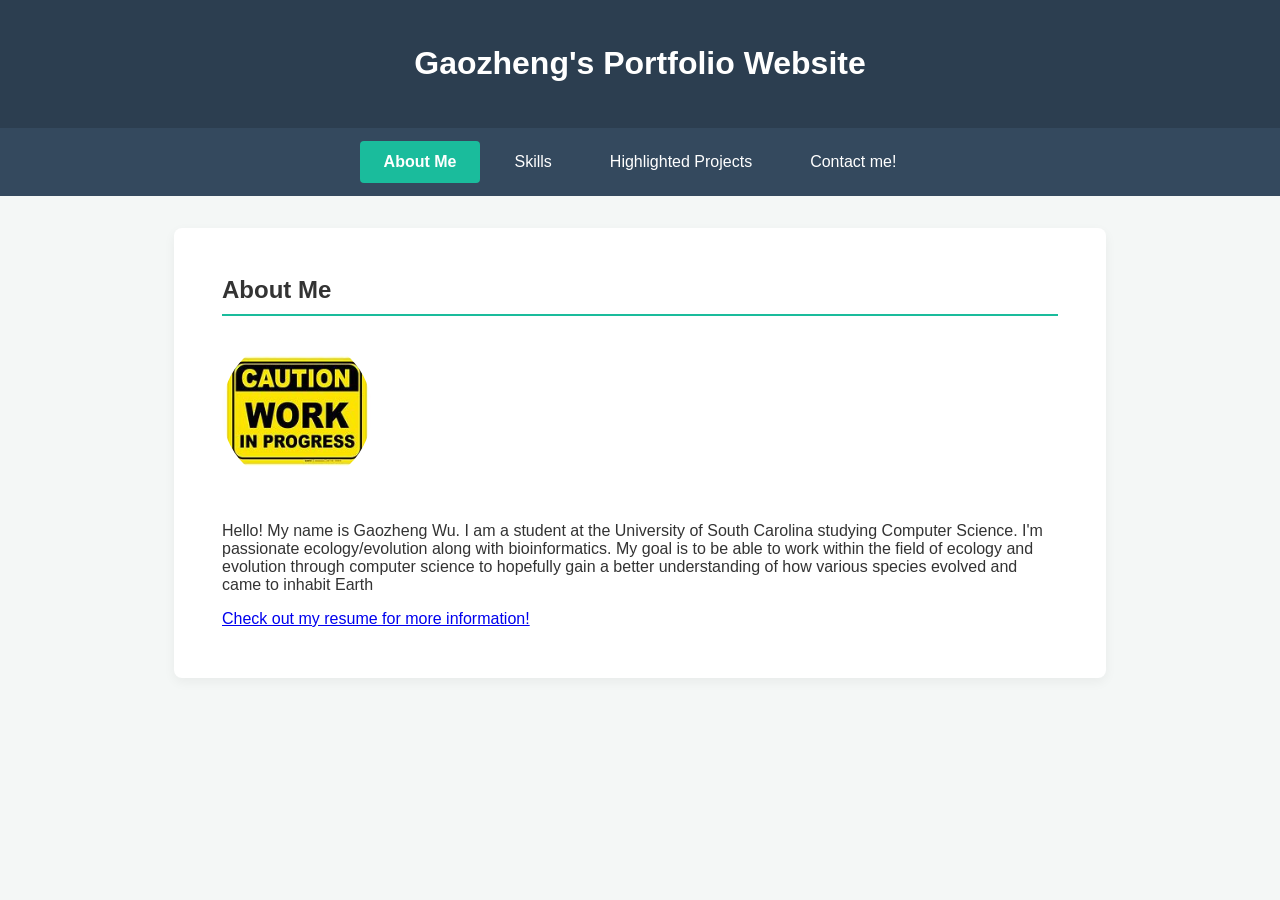
<file: index.html>
<!DOCTYPE html>
<html lang="en">
<head>
<meta charset="UTF-8">
<meta name="viewport" content="width=device-width, initial-scale=1.0">
<title>Portfolio Template 1</title>
<style>
  body { font-family: 'Segoe UI', Tahoma, Geneva, Verdana, sans-serif; margin: 0; padding: 0; background: #f4f7f6; color: #333; }
  header { background: #2c3e50; color: white; padding: 1.5rem 0; text-align: center; }
  nav { display: flex; justify-content: center; background: #34495e; padding: 0.5rem; flex-wrap: wrap; }
  nav button { background: none; border: none; color: white; padding: 12px 24px; cursor: pointer; font-size: 16px; margin: 5px; border-radius: 4px; transition: background 0.3s; }
  nav button:hover, nav button.active { background: #1abc9c; font-weight: bold; }
  main { max-width: 900px; margin: 2rem auto; padding: 0 1rem; background: white; box-shadow: 0 4px 12px rgba(0,0,0,0.05); border-radius: 8px; min-height: 50vh; }
  section { padding: 3rem 2rem; display: none; animation: fadeIn 0.4s; }
  section.active { display: block; }
  @keyframes fadeIn { from { opacity: 0; } to { opacity: 1; } }
  
  h2 { border-bottom: 2px solid #1abc9c; padding-bottom: 10px; margin-top: 0; }
  .profile-layout { display: flex; align-items: center; gap: 20px; flex-wrap: wrap; }
  .profile-layout img { width: 150px; height: 150px; background: #eee; border-radius: 50%; object-fit: cover; }
  .project-grid { display: grid; grid-template-columns: repeat(auto-fill, minmax(280px, 1fr)); gap: 20px; }
  .project-card { border: 1px solid #eaeaea; border-radius: 8px; padding: 15px; text-align: center; background: #fafafa; }
  .project-card img { width: 100%; height: 160px; background: #ddd; object-fit: cover; border-radius: 4px; margin-bottom: 10px; }
  .contact-links a { display: block; margin: 15px 0; color: #2980b9; text-decoration: none; font-size: 1.1rem; }
</style>
</head>
<body>

<header>
  <h1>Gaozheng's Portfolio Website</h1>
</header>
<nav>
  <button class="tab-btn active" onclick="openTab(event, 'about')">About Me</button>
  <button class="tab-btn" onclick="openTab(event, 'skills')">Skills</button>
  <button class="tab-btn" onclick="openTab(event, 'projects')">Highlighted Projects</button>
  <button class="tab-btn" onclick="openTab(event, 'contact')">Contact me!</button>
</nav>

<main>
  <section id="about" class="active">
    <h2>About Me</h2>
    <div class="profile-layout">
      <img src="images/profile.jpg" alt="Profile Picture">
      <div>
        <p>Hello! My name is Gaozheng Wu. I am a student at the University of South Carolina studying Computer Science. I'm passionate ecology/evolution along with bioinformatics. My goal is to be able to work within the field of ecology and evolution through computer science to hopefully gain a better understanding of how various species evolved and came to inhabit Earth</p>
        <a href="files/resume4_23.pdf" target="_blank">Check out my resume for more information!</a> <!-- _blank opens in a new tab -->
      </div>
    </div>
  </section>

  <section id="skills">
    <h2>Skills</h2>
    <p><strong>Coding Proficiencies:</strong> Java, HTML, CSS</p>
    <p><strong>Additional Skills:</strong> PCR, Gel Electrophoresis</p>
  </section>

  <section id="projects">
    <h2>Highlighted Projects</h2>
    <div class="project-grid">
      <div class="project-card">
        <h3><a href="files/statement.pdf">Problem Statement</a></h3>
        <a href="files/statement.pdf"><img src="images/images.jpeg" alt="Project 1"></a>
        <p>While many websites or apps have their own way of saving recipes, there are none that are able to consolidate them nor are they able to integrate with ones day to day to lives by suggesting purchases or keeping track of what ingredients one may have.</p>
      </div>
      <div class="project-card">
        <h3><a href="files/personas.pdf">Persona</a></h3>
        <a href="files/personas.pdf"><img src="images/HaroldImage.jpeg" alt="Project 2"></a>
        <p>Our group created a few persona that may be part of our audience.</p>
      </div>
      <div class="project-card">
        <h3><a href="files/storyboards.pdf">Storyboard</a></h3>
        <a href="files/storyboards.pdf"><img src="images/SketchImage.jpeg" alt="Project 2"></a>
        <p>Our group brainstormed some scenarios in which our apps could be used in the lives of our Personas.</p>
      </div>
      <div class="project-card">
        <h3><a href="files/Sketches.pdf">Sketches</a></h3>
        <a href="files/Sketches.pdf"><img src="images/ActualSketchImage.jpeg" alt="Project 2"></a>
        <p>Our group created some ideas on what the app would look like.</p>
      </div>
      <div class="project-card">
        <h3><a href="files/Affinity_Diagram.pdf">Affinity Diagram</a></h3>
        <a href="files/Affinity_Diagram.pdf"><img src="images/Affinity_Diagram.jpeg" alt="Project 2"></a>
        <p>A few ideas that we considered prior to creating our app.</p>
      </div>
      <div class="project-card">
        <h3><a href="files/paperdemocsce190.pdf">Paper Prototype</a></h3>
        <a href="files/paperdemocsce190.pdf"><img src="images/VideoImage.png" alt="Project 2"></a>
        <p>Brief description of what the project is, the problem it solves, and the steps taken.</p>
      </div>
    </div>
  </section>

  <section id="contact">
    <h2>Contact me!</h2>
    <div class="contact-links">
      <a href="https://www.linkedin.com/in/gaozhengwu/">LinkedIn: Gaozheng Wu</a>
      <a href="https://github.com/wuga79-a11y">Github: wuga79-a11y</a>
      <a href="mailto:wuga79@email.com">Email: wuga79@gmail.com</a>
    </div>
  </section>
</main>

<script>
// JavaScript to handle the tab switching
function openTab(evt, tabName) {
  let i, sections, tablinks;
  
  sections = document.getElementsByTagName("section");
  for (i = 0; i < sections.length; i++) {
    sections[i].classList.remove("active");
  }
  
  tablinks = document.getElementsByClassName("tab-btn");
  for (i = 0; i < tablinks.length; i++) {
    tablinks[i].classList.remove("active");
  }
  
  document.getElementById(tabName).classList.add("active");
  evt.currentTarget.classList.add("active");
}
</script>
</body>
</html>
</file>
